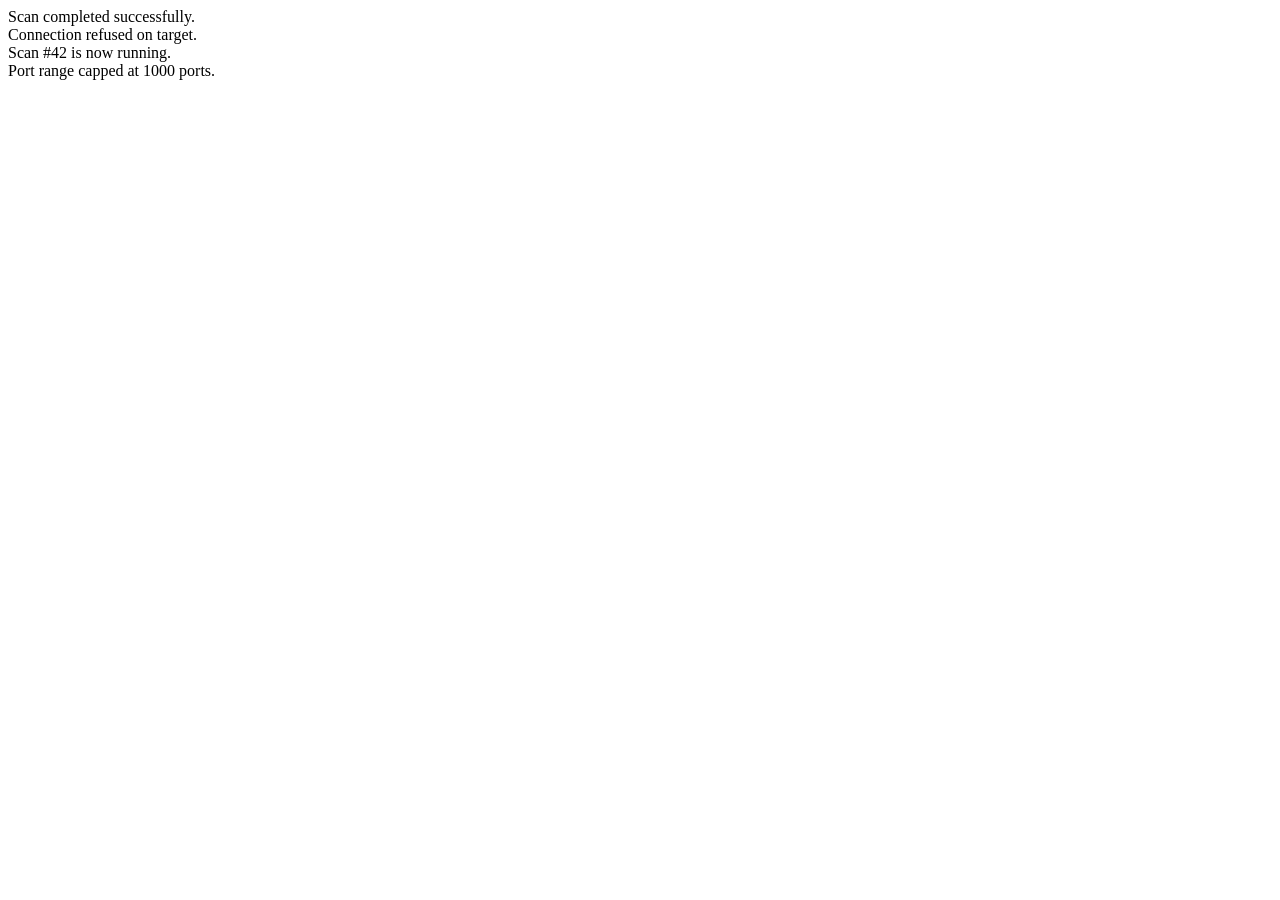
<file: frontend/components/toast.html>
<!--
  TOAST TEMPLATE (reference)
  ──────────────────────────
  This is a reference snippet — toasts are created dynamically
  by api.js (Api.toast()). You do NOT need to include this in pages.

  The toast-stack div is auto-created by api.js if it doesn't exist.
  To pre-place it (recommended for fixed positioning):

  Usage — add to <body> of any page:
  ────────────────────────────────────
  <div class="toast-stack" id="toastStack"></div>

  Then call:
    Api.toast('Message', 'success')   → green dot
    Api.toast('Message', 'error')     → red dot
    Api.toast('Message', 'info')      → cyan dot
    Api.toast('Message', 'warning')   → yellow dot

  Toast auto-dismisses after 4 seconds.

  Manual HTML structure (for reference):
  ────────────────────────────────────────
-->

<div class="toast-stack" id="toastStack">

    <!-- Example: success toast -->
    <div class="toast toast-success">
      <span class="toast-dot"></span>
      <span>Scan completed successfully.</span>
    </div>
  
    <!-- Example: error toast -->
    <div class="toast toast-error">
      <span class="toast-dot"></span>
      <span>Connection refused on target.</span>
    </div>
  
    <!-- Example: info toast -->
    <div class="toast toast-info">
      <span class="toast-dot"></span>
      <span>Scan #42 is now running.</span>
    </div>
  
    <!-- Example: warning toast -->
    <div class="toast toast-warning">
      <span class="toast-dot"></span>
      <span>Port range capped at 1000 ports.</span>
    </div>
  
  </div>
</file>
